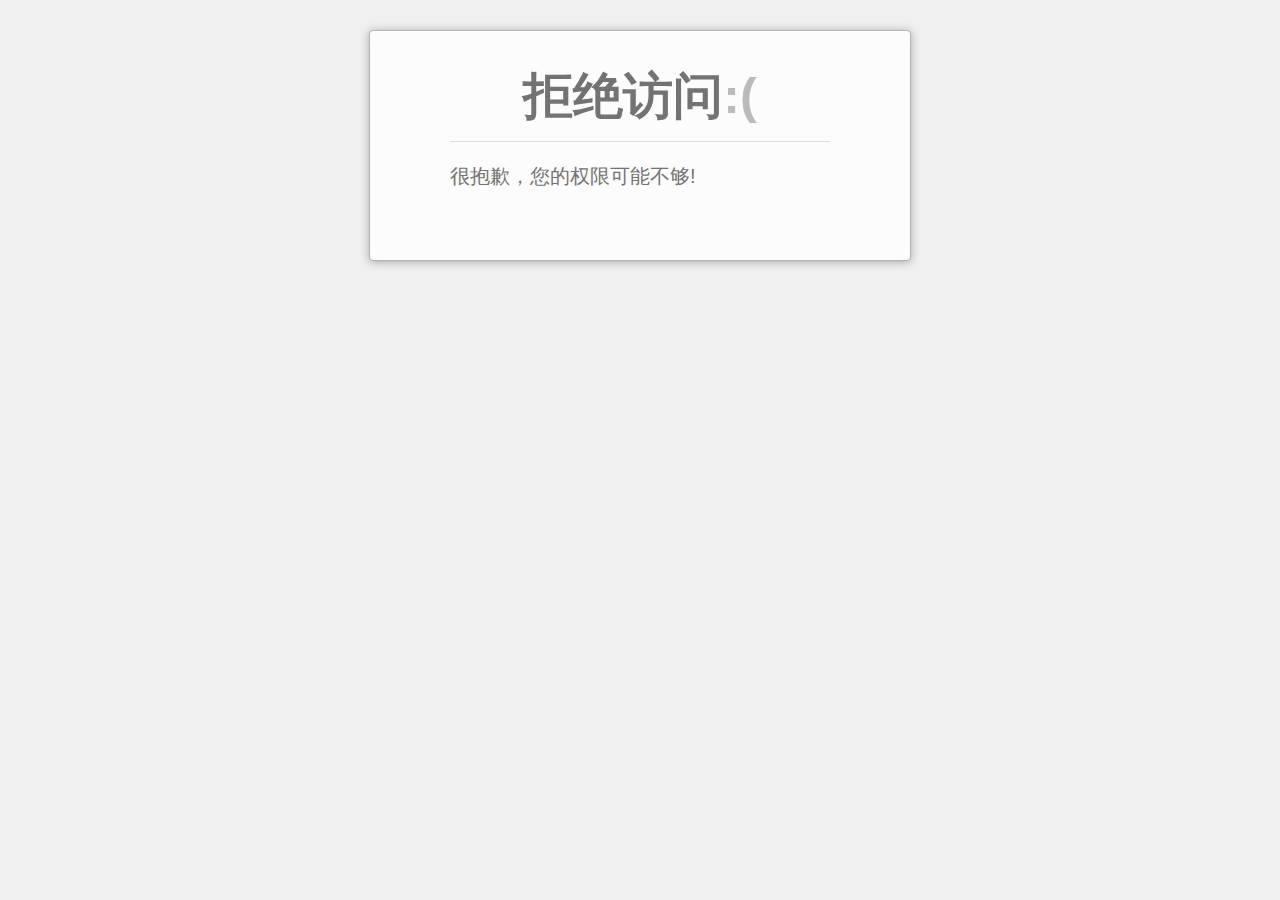
<file: src/main/webapp/error/reject.html>
<!DOCTYPE html>
<html lang="en">
    <head>
        <meta charset="utf-8">
        <title>Reject ERROR</title>
        <style>
            ::-moz-selection { background: #b3d4fc; text-shadow: none;}
            ::selection { background: #b3d4fc; text-shadow: none;}
            html { padding: 30px 10px; font-size: 20px; font-family: "Helvetica Neue", Helvetica, Arial, sans-serif; line-height: 1.4; color: #737373; background: #f0f0f0; -webkit-text-size-adjust: 100%; -ms-text-size-adjust: 100%; }
            body { max-width: 500px; _width: 500px; padding: 30px 20px 50px; border: 1px solid #b3b3b3; border-radius: 4px; margin: 0 auto; box-shadow: 0 1px 10px #a7a7a7, inset 0 1px 0 #fff; background: #fcfcfc; }
            h1 { margin: 0 10px; font-size: 50px; text-align: center; }
            h1 span { color: #bbb; }
            p { margin: 1em 0; }
            ul { padding: 0 0 0 40px; margin: 1em 0; }
            .container { max-width: 380px; _width: 380px; margin: 0 auto; }
        </style>
    </head>
    <body>
        <div class="container">
            <h1>拒绝访问<span>:(</span></h1>
            <hr color="#dddddd" size="1">
            <p>很抱歉，您的权限可能不够!</p>
        </div>
    </body>
</html>
</file>
